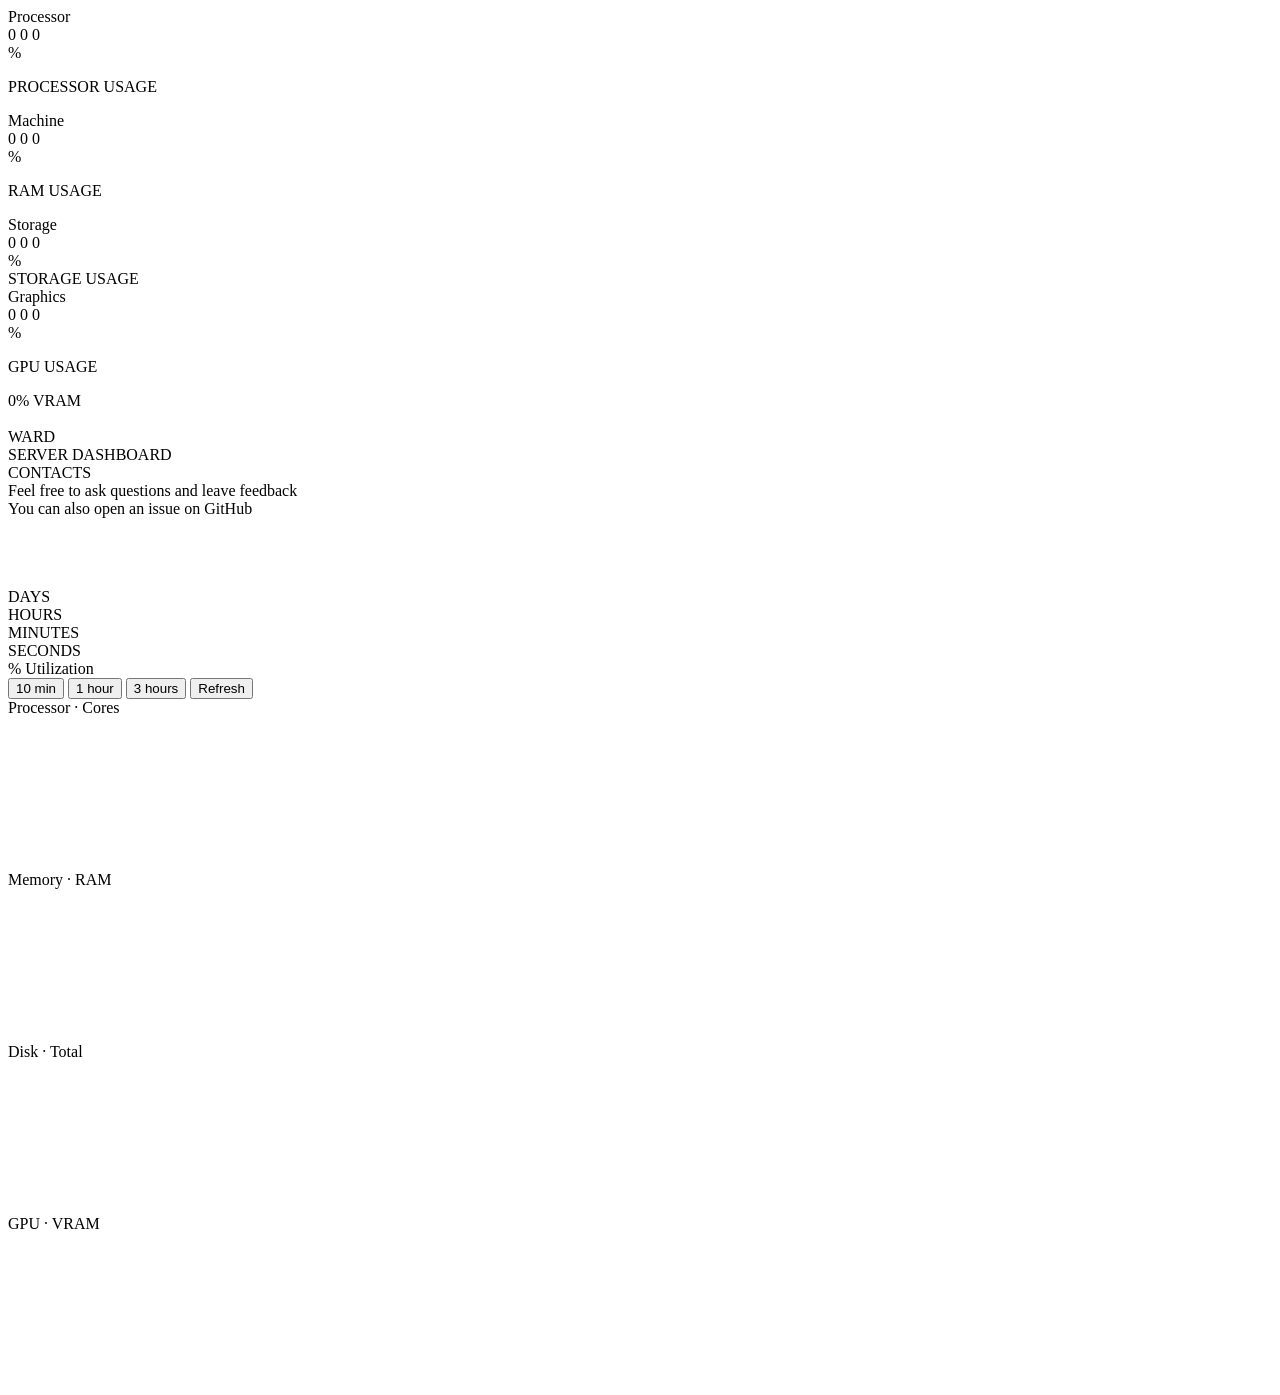
<file: src/main/resources/templates/index.html>
<!DOCTYPE html>
<!-- 监控仪表盘：服务端注入 info（硬件信息）与 theme；前端轮询 /api/usage、/api/info 刷新动态数据 -->
<html xmlns:th = "http://www.thymeleaf.org" id = "html" th:attr = "theme = ${theme}">
    <head>
        <meta charset = "UTF-8">
        <title th:text = "${info.setup.serverName}"></title>
        <link rel = "shortcut icon" type = "image/x-icon" th:href = "@{/img/ico/favicon.ico}" />
        <link rel = "stylesheet" type = "text/css" th:href = "@{/css/assets/bootstrap.min.css}" />
        <link rel = "stylesheet" type = "text/css" th:href = "@{/css/animations.css}" />
        <link rel = "stylesheet" type = "text/css" th:href = "@{/css/colors.css}" />
        <link rel = "stylesheet" type = "text/css" th:href = "@{/css/dimensions.css}" />
        <link rel = "stylesheet" type = "text/css" th:href = "@{/css/fonts.css}" />
        <link rel = "stylesheet" type = "text/css" th:href = "@{/css/gradients.css}" />
        <link rel = "stylesheet" type = "text/css" th:href = "@{/css/layout.css}" />
        <link rel = "stylesheet" type = "text/css" th:href = "@{/css/shadows.css}" />
        <link rel = "stylesheet" type = "text/css" th:href = "@{/css/themes.css}" />
        <script type = "text/javascript" th:src = "@{/js/assets/chart.min.js}"></script>
        <script type = "text/javascript" th:src = "@{/js/assets/three.min.js}"></script>
        <script type = "text/javascript" th:src = "@{/js/assets/vanta.min.js}"></script>
        <script type = "text/javascript" th:src = "@{/js/background.js}"></script>
        <script type = "text/javascript" th:src = "@{/js/chart.js}"></script>
        <script type = "text/javascript" th:src = "@{/js/globals.js}"></script>
        <script type = "text/javascript" th:src = "@{/js/index.js}"></script>
        <script type = "text/javascript" th:src = "@{/js/labels.js}"></script>
        <script type = "text/javascript" th:inline = "javascript"> globalsInitialization(); </script>
    </head>
    <body id = "background">
        <script type = "text/javascript" th:inline = "javascript"> backgroundInitialization(); </script>
        <div class = "container index">
            <div class = "row">
                <div class = "col-sm-12 col-md-6 col-lg-6 col-xl-4">
                    <div class = "card">
                        <div class = "header">
                            <div class = "hw-logo first"></div>
                            <div class = "label-hw-info">
                                <div class = "hw-type">Processor</div>
                                <div class = "hw-name" th:text = "${info.processor.name}"></div>
                            </div>
                        </div>
                        <div class = "usage">
                            <div class = "card-body-squares-grid first">
                                <div></div>
                                <div></div>
                                <div></div>
                            </div>
                            <div class = "main-hw-info">
                                <div class = "hw-usage">
                                    <div class = "usage-value">
                                        <span id = "processor-hundreds" class = "first">0</span>
                                        <span id = "processor-tens" class = "second">0</span>
                                        <span id = "processor-ones" class = "third">0</span>
                                    </div>
                                    <div class = "usage-postfix">%</div>
                                </div>
                                <p class = "info-label">PROCESSOR USAGE</p>
                                <div class = "usage-underline first"></div>
                            </div>
                        </div>
                        <div class = "footer first">
                            <div class = "card-footer-dots-grid">
                                <div class = "first">
                                    <div class = "inner-dot"></div>
                                </div>
                                <div class = "second">
                                    <div class = "inner-dot"></div>
                                </div>
                                <div class = "third">
                                    <div class = "inner-dot"></div>
                                </div>
                            </div>
                            <div class = "detailed-hw-info">
                                <div class = "first" th:text = "${info.processor.coreCount}"></div>
                                <div id = "currentClockSpeed" class = "second" th:text = "${info.processor.clockSpeed}"></div>
                                <div class = "third" th:text = "${info.processor.bitDepth}"></div>
                            </div>
                            <div class = "dividers">
                                <div class = "first"></div>
                                <div class = "second"></div>
                            </div>
                        </div>
                    </div>
                </div>
                <div class = "col-sm-12 col-md-6 col-lg-6 col-xl-4">
                    <div class = "card">
                        <div class = "header">
                            <div class = "hw-logo second"></div>
                            <div class = "label-hw-info">
                                <div class = "hw-type">Machine</div>
                                <div class = "hw-name" th:text = "${info.machine.operatingSystem}"></div>
                            </div>
                        </div>
                        <div class = "usage">
                            <div class = "card-body-squares-grid second">
                                <div></div>
                                <div></div>
                                <div></div>
                            </div>
                            <div class = "main-hw-info">
                                <div class = "hw-usage">
                                    <div class = "usage-value">
                                        <span id = "ram-hundreds" class = "first">0</span>
                                        <span id = "ram-tens" class = "second">0</span>
                                        <span id = "ram-ones" class = "third">0</span>
                                    </div>
                                    <div class = "usage-postfix">%</div>
                                </div>
                                <p class = "info-label">RAM USAGE</p>
                                <div class = "usage-underline second"></div>
                            </div>
                        </div>
                        <div class = "footer second">
                            <div class = "card-footer-dots-grid">
                                <div class = "first">
                                    <div class = "inner-dot"></div>
                                </div>
                                <div class = "second">
                                    <div class = "inner-dot"></div>
                                </div>
                                <div class = "third">
                                    <div class = "inner-dot"></div>
                                </div>
                            </div>
                            <div class = "detailed-hw-info">
                                <div class = "first" th:text = "${info.machine.totalRam}"></div>
                                <div class = "second" th:text = "${info.machine.ramTypeOrOSBitDepth}"></div>
                                <div id = "currentProcCount" class = "third" th:text = "${info.machine.procCount}"></div>
                            </div>
                            <div class = "dividers">
                                <div class = "first"></div>
                                <div class = "second"></div>
                            </div>
                        </div>
                    </div>
                </div>
                <div class = "col-sm-12 col-md-6 col-lg-6 col-xl-4">
                    <div class = "card">
                        <div class = "header">
                            <div class = "hw-logo third"></div>
                            <div class = "label-hw-info">
                                <div class = "hw-type">Storage</div>
                                <div class = "hw-name" th:text = "${info.storage.mainStorage}"></div>
                            </div>
                        </div>
                        <div class = "usage">
                            <div class = "card-body-squares-grid third">
                                <div></div>
                                <div></div>
                                <div></div>
                            </div>
                            <div class = "main-hw-info">
                                <div class = "hw-usage">
                                    <div class = "usage-value">
                                        <span id = "storage-hundreds" class = "first">0</span>
                                        <span id = "storage-tens" class = "second">0</span>
                                        <span id = "storage-ones" class = "third">0</span>
                                    </div>
                                    <div class = "usage-postfix">%</div>
                                </div>
                                <div class = "info-label">STORAGE USAGE</div>
                                <div class = "usage-underline third"></div>
                            </div>
                        </div>
                        <div class = "footer third">
                            <div class = "card-footer-dots-grid">
                                <div class = "first">
                                    <div class = "inner-dot"></div>
                                </div>
                                <div class = "second">
                                    <div class = "inner-dot"></div>
                                </div>
                                <div class = "third">
                                    <div class = "inner-dot"></div>
                                </div>
                            </div>
                            <div class = "detailed-hw-info">
                                <div id = "currentTotalStorage" class = "first" th:text = "${info.storage.total}"></div>
                                <div id = "currentDiskCount" class = "second" th:text = "${info.storage.diskCount}"></div>
                                <div class = "third" th:text = "${info.storage.swapAmount}"></div>
                            </div>
                            <div class = "dividers">
                                <div class = "first"></div>
                                <div class = "second"></div>
                            </div>
                        </div>
                    </div>
                </div>
                <div class = "col-sm-12 col-md-6 col-lg-6 col-xl-4">
                    <div class = "card">
                        <div class = "header">
                            <div class = "hw-logo fourth"></div>
                            <div class = "label-hw-info">
                                <div class = "hw-type">Graphics</div>
                                <div class = "hw-name" th:text = "${info.gpu.name}"></div>
                            </div>
                        </div>
                        <div class = "usage">
                            <div class = "card-body-squares-grid fourth">
                                <div></div>
                                <div></div>
                                <div></div>
                            </div>
                            <div class = "main-hw-info">
                                <div class = "hw-usage">
                                    <div class = "usage-value">
                                        <span id = "gpu-hundreds" class = "first">0</span>
                                        <span id = "gpu-tens" class = "second">0</span>
                                        <span id = "gpu-ones" class = "third">0</span>
                                    </div>
                                    <div class = "usage-postfix">%</div>
                                </div>
                                <p class = "info-label">GPU USAGE</p>
                                <div class = "usage-underline fourth"></div>
                            </div>
                        </div>
                        <div class = "footer fourth">
                            <div class = "card-footer-dots-grid">
                                <div class = "first">
                                    <div class = "inner-dot"></div>
                                </div>
                                <div class = "second">
                                    <div class = "inner-dot"></div>
                                </div>
                                <div class = "third">
                                    <div class = "inner-dot"></div>
                                </div>
                            </div>
                            <div class = "detailed-hw-info">
                                <div class = "first" th:text = "${info.gpu.totalMemory}"></div>
                                <div id = "currentVramUsage" class = "second">0% VRAM</div>
                                <div class = "third" th:text = "${info.gpu.driverVersion}"></div>
                            </div>
                            <div class = "dividers">
                                <div class = "first"></div>
                                <div class = "second"></div>
                            </div>
                        </div>
                    </div>
                </div>
                <script type = "text/javascript" th:inline = "javascript"> labelsInitialization(); </script>
                <div class = "col-sm-12 col-md-6 col-lg-6 col-xl-4 sm-hidden">
                    <div class = "card">
                        <div class = "controls">
                            <img id = "first-control" class = "first" th:src = @{/img/controls/left.png} />
                            <img id = "second-control" class = "second" th:src = @{/img/controls/right.png} />
                        </div>
                        <div class = "pages">
                            <div id = "logo-page" class = "first">
                                <div class = "logo">WARD</div>
                                <div class = "logo-description">SERVER DASHBOARD</div>
                            </div>
                            <div id = "contacts-page" class = "second">
                                <div class = "contacts-label">CONTACTS</div>
                                <div class = "contacts-description">
                                    <div class = "first">Feel free to ask questions and leave feedback</div>
                                    <div class = "second">You can also open an issue on GitHub</div>
                                </div>
                                <div class = "contacts-links">
                                    <a href = "https://github.com/prthonwell/ward-plus-GPU-dashboard" target = "_blank" rel = "noopener noreferrer">
                                        <img class = "first" th:src = @{/img/links/github.png} />
                                    </a>
                                </div>
                            </div>
                        </div>
                        <div class = "clouds">
                            <img id = "cloud-left" class = "first" th:src = @{/img/logo/clouds/left.png} />
                            <img id = "cloud-right" class = "second" th:src = @{/img/logo/clouds/right.png} />
                        </div>
                        <img class = "background" th:src = @{/img/logo/background.png} />
                        <div class = "uptime">
                            <div class = "uptime-squares-grid">
                                <div class = "first"></div>
                                <div class = "second"></div>
                                <div class = "third"></div>
                            </div>
                            <div class = "uptime-rectangle-grid">
                                <div class = "values-grid">
                                    <div><p id = "uptime-days" th:text = "${info.uptime.days}"></p></div>
                                    <div><p id = "uptime-hours" th:text = "${info.uptime.hours}"></p></div>
                                    <div><p id = "uptime-minutes" th:text = "${info.uptime.minutes}"></p></div>
                                    <div><p id = "uptime-seconds" th:text = "${info.uptime.seconds}"></p></div>
                                </div>
                                <div class = "labels-grid">
                                    <div>DAYS</div>
                                    <div>HOURS</div>
                                    <div>MINUTES</div>
                                    <div>SECONDS</div>
                                </div>
                            </div>
                        </div>
                    </div>
                </div>
                <div class = "col-12 sm-hidden">
                    <div class = "card charts-panel">
                        <div class = "charts-toolbar">
                            <div class = "chart-label">% Utilization</div>
                            <div class = "charts-controls">
                                <button type = "button" class = "charts-range-btn active" data-range = "10m">10 min</button>
                                <button type = "button" class = "charts-range-btn" data-range = "1h">1 hour</button>
                                <button type = "button" class = "charts-range-btn" data-range = "3h">3 hours</button>
                                <button type = "button" id = "charts-refresh" class = "charts-refresh-btn">Refresh</button>
                            </div>
                        </div>
                        <div class = "charts-grid">
                            <div class = "chart-cell">
                                <div class = "chart-cell-title first">
                                    Processor · <span th:text = "${info.processor.coreCount}">Cores</span>
                                </div>
                                <div class = "chart-cell-body"><canvas id = "chart-cpu"></canvas></div>
                            </div>
                            <div class = "chart-cell">
                                <div class = "chart-cell-title second">
                                    Memory · <span th:text = "${info.machine.totalRam}">RAM</span>
                                </div>
                                <div class = "chart-cell-body"><canvas id = "chart-ram"></canvas></div>
                            </div>
                            <div class = "chart-cell">
                                <div class = "chart-cell-title third">
                                    Disk · <span th:text = "${info.storage.total}">Total</span>
                                </div>
                                <div class = "chart-cell-body"><canvas id = "chart-disk"></canvas></div>
                            </div>
                            <div class = "chart-cell">
                                <div class = "chart-cell-title fourth">
                                    <span th:text = "${info.gpu.name}">GPU</span>
                                    · <span th:text = "${info.gpu.totalMemory}">VRAM</span>
                                </div>
                                <div class = "chart-cell-body"><canvas id = "chart-gpu"></canvas></div>
                            </div>
                        </div>
                        <script type = "text/javascript" th:inline = "javascript"> chartInitialization(); </script>
                    </div>
                    <div id = "project-version" class = "text-center" th:text = "${info.project.version}"></div>
                </div>
            </div>
        </div>
        <script type = "text/javascript" th:inline = "javascript"> indexInitialization(); </script>
    </body>
</html>
</file>
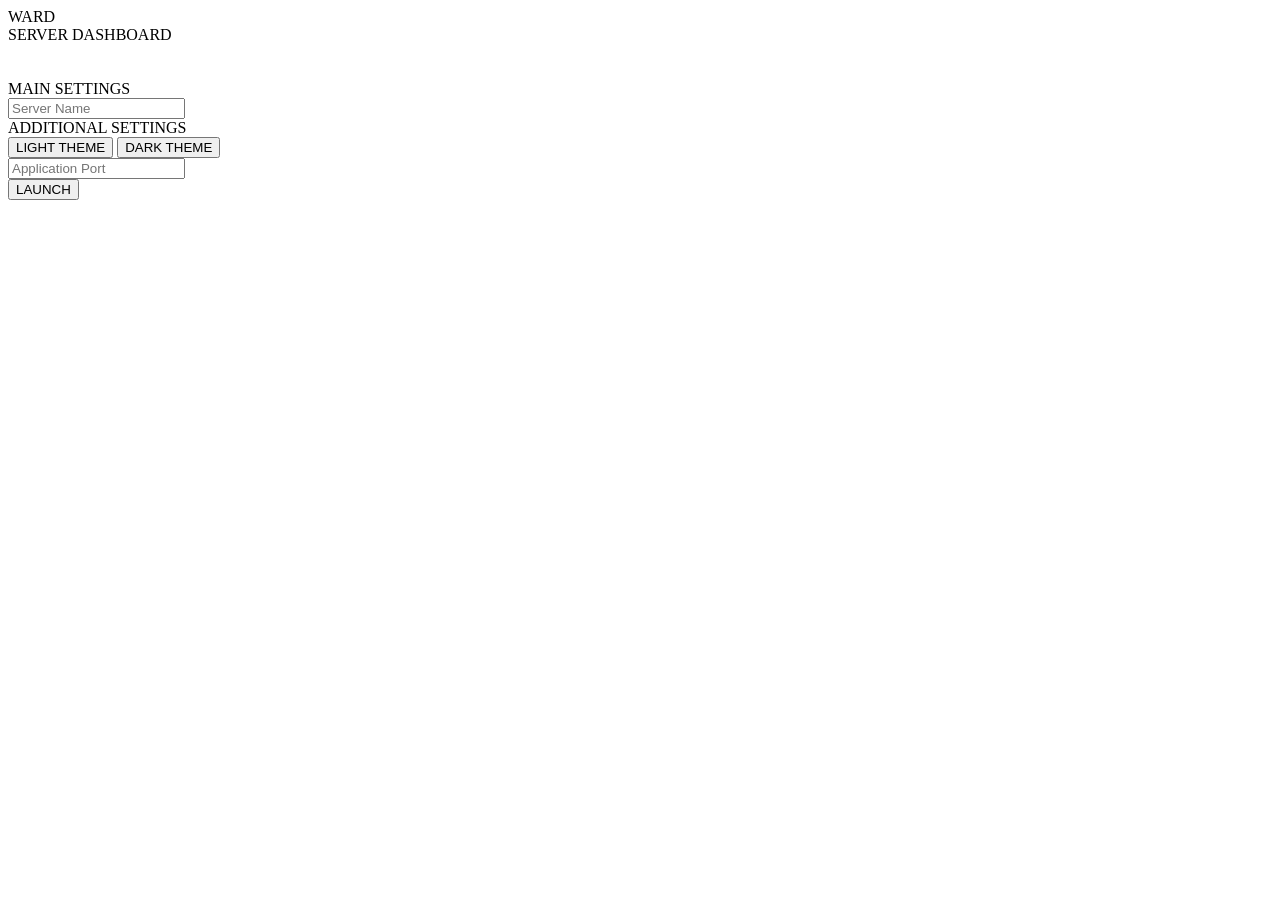
<file: src/main/resources/templates/setup.html>
<!DOCTYPE html>
<!-- 首次启动初始化向导：收集 serverName / theme / port，提交至 POST /api/setup -->
<html xmlns:th = "http://www.thymeleaf.org" id = "html" theme = "light">
    <head>
        <meta charset = "UTF-8">
        <title>Welcome</title>
        <link rel = "shortcut icon" type = "image/x-icon" th:href = "@{/img/ico/favicon.ico}" />
        <link rel = "stylesheet" type = "text/css" th:href = "@{/css/assets/bootstrap.min.css}" />
        <link rel = "stylesheet" type = "text/css" th:href = "@{/css/assets/dhtmlx.light.min.css}" title = "light" />
        <link rel = "stylesheet" type = "text/css" th:href = "@{/css/assets/dhtmlx.dark.min.css}" title = "dark" />
        <link rel = "stylesheet" type = "text/css" th:href = "@{/css/animations.css}" />
        <link rel = "stylesheet" type = "text/css" th:href = "@{/css/colors.css}" />
        <link rel = "stylesheet" type = "text/css" th:href = "@{/css/dimensions.css}" />
        <link rel = "stylesheet" type = "text/css" th:href = "@{/css/fonts.css}" />
        <link rel = "stylesheet" type = "text/css" th:href = "@{/css/gradients.css}" />
        <link rel = "stylesheet" type = "text/css" th:href = "@{/css/layout.css}" />
        <link rel = "stylesheet" type = "text/css" th:href = "@{/css/shadows.css}" />
        <link rel = "stylesheet" type = "text/css" th:href = "@{/css/themes.css}" />
        <script type = "text/javascript" th:src = "@{/js/assets/dhtmlx.min.js}"></script>
        <script type = "text/javascript" th:src = "@{/js/assets/three.min.js}"></script>
        <script type = "text/javascript" th:src = "@{/js/assets/vanta.min.js}"></script>
        <script type = "text/javascript" th:src = "@{/js/background.js}"></script>
        <script type = "text/javascript" th:src = "@{/js/globals.js}"></script>
        <script type = "text/javascript" th:src = "@{/js/setup.js}"></script>
        <script type = "text/javascript" th:inline = "javascript"> globalsInitialization(); </script>
    </head>
    <body id = "background">
        <script type = "text/javascript" th:inline = "javascript"> backgroundInitialization(); </script>
        <div class = "container setup">
            <div class = "setup-div">
                <div class = "logo">WARD</div>
                <div class = "logo-description">SERVER DASHBOARD</div>
                <div class = "clouds">
                    <img class = "first" th:src = @{/img/logo/clouds/left.png} />
                    <img class = "second" th:src = @{/img/logo/clouds/right.png} />
                </div>
                <img class = "background" th:src = @{/img/logo/background.png} />
                <div class = "form">
                    <div class = "form-squares-grid">
                        <div class = "first"></div>
                        <div class = "second"></div>
                        <div class = "third"></div>
                    </div>
                    <div class = "label-main-settings">MAIN SETTINGS</div>
                    <div class = "main-settings">
                        <input id = "server-name" type = "text" maxlength = "10" placeholder = "Server Name" />
                        <div class = "main-settings-underline first"></div>
                    </div>
                    <div class = "label-additional-settings">ADDITIONAL SETTINGS</div>
                    <div class = "additional-settings">
                        <div class = "button-squares-grid">
                            <div id = "light-theme-square" class = "first"></div>
                            <div id = "dark-theme-square" class = "second"></div>
                        </div>
                        <div class = "theme-buttons">
                            <input id = "light-theme" class = "first" type = "button" value = "LIGHT THEME" />
                            <input id = "dark-theme" class = "second" type = "button" value = "DARK THEME" />
                        </div>
                        <input id = "port" class = "port" type = "text" maxlength = "5" placeholder = "Application Port" />
                    </div>
                    <input id = "submit" class = "submit" type = "button" value = "LAUNCH" />
                </div>
            </div>
        </div>
        <script type = "text/javascript" th:inline = "javascript"> setupInitialization(); </script>
    </body>
</html>
</file>
